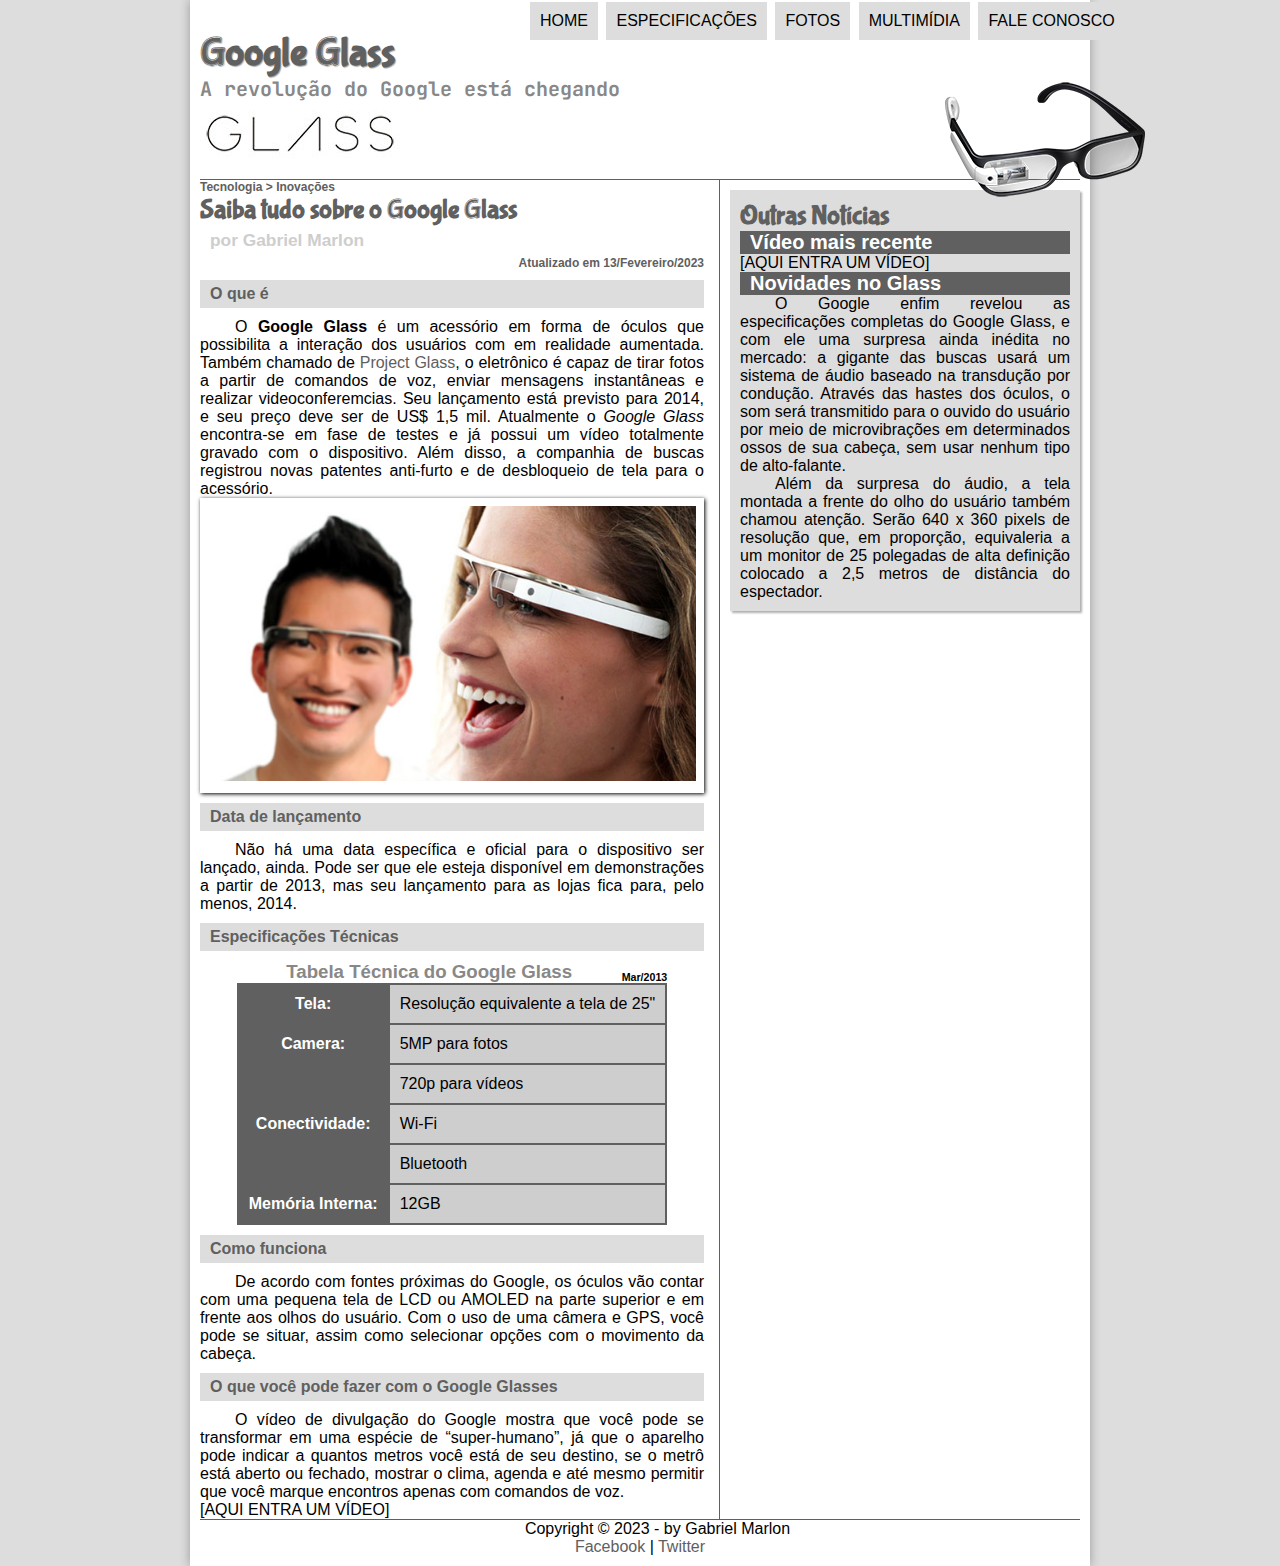
<file: 2014/aulas/index.html>
<!DOCTYPE html>
<html lang="pt-br">
  <head>
    <meta charset="UTF-8" />
    <meta http-equiv="X-UA-Compatible" content="IE=edge" />
    <meta name="viewport" content="width=device-width, initial-scale=1.0" />
    <link rel="stylesheet" href="_css/estilo.css" />
    <title>Tudo sobre Google Glass</title>
  </head>
  <body>
    <div id="interface">
      <header id="cabecalho">
        <hgroup>
          <h1>Google Glass</h1>
          <h2>A revolução do Google está chegando</h2>
        </hgroup>

        <img id="oculos" src="_imagens/glass-oculos-preto-peq.png" />
        <nav id="menu">
          <h1>Menu Principal</h1>
          <ul type="disc">
            <li><a href="index.html">Home</a></li>
            <li><a href="specs.html">Especificações</a></li>
            <li><a href="fotos.html">Fotos</a></li>
            <li><a href="multimidia.html">Multimídia</a></li>
            <li><a href="fale-conosco.html">Fale conosco</a></li>
          </ul>
        </nav>
      </header>

      <section id="corpo">
        <article id="noticia-principal">
          <header id="cabecalho-artigo">
            <hgroup>
              <h3>Tecnologia > Inovações</h3>
              <h1>Saiba tudo sobre o Google Glass</h1>
              <h2>por Gabriel Marlon</h2>
              <h3 class="direita">Atualizado em 13/Fevereiro/2023</h3>
            </hgroup>
          </header>
          <h2>O que é</h2>

          <p>
            O <b>Google Glass</b> é um acessório em forma de óculos que possibilita a interação dos usuários com em realidade
            aumentada. Também chamado de <a href="https://www.google.com/glass/start/" target="_blank">Project Glass</a>, o
            eletrônico é capaz de tirar fotos a partir de comandos de voz, enviar mensagens instantâneas e realizar
            video&shy;conferem&shy;cias. Seu lançamento está previsto para 2014, e seu preço deve ser de US$ 1,5 mil.
            Atualmente o <em>Google Glass</em> encontra-se em fase de testes e já possui um vídeo totalmente gravado com o
            dispositivo. Além disso, a companhia de buscas registrou novas patentes anti-furto e de desbloqueio de tela para
            o acessório.
          </p>

          <figure class="foto-legenda">
            <img src="_imagens/glass-quadro-homem-mulher.jpg" />
            <figcaption>
              <h3>Google Glass</h3>
              <p>Uma nova maneira de ver o mundo.</p>
            </figcaption>
          </figure>
          <h2>Data de lançamento</h2>
          <p>
            Não há uma data específica e oficial para o dispositivo ser lançado, ainda. Pode ser que ele esteja disponível em
            demonstrações a partir de 2013, mas seu lançamento para as lojas fica para, pelo menos, 2014.
          </p>

          <h2>Especificações Técnicas</h2>
          <table id="tabelaspec">
            <caption>
              Tabela Técnica do Google Glass
              <span>Mar/2013</span>
            </caption>

            <tr>
              <td class="ce">Tela:</td>
              <td class="cd">Resolução equivalente a tela de 25"</td>
            </tr>
            <tr>
              <td rowspan="2" class="ce">Camera:</td>
              <td class="cd">5MP para fotos</td>
            </tr>
            <tr>
              <td class="cd">720p para vídeos</td>
            </tr>
            <tr>
              <td rowspan="2" class="ce">Conectividade:</td>
              <td class="cd">Wi-Fi</td>
            </tr>
            <tr>
              <td class="cd">Bluetooth</td>
            </tr>
            <tr>
              <td class="ce">Memória Interna:</td>
              <td class="cd">12GB</td>
            </tr>
          </table>
          <h2>Como funciona</h2>
          <p>
            De acordo com fontes próximas do Google, os óculos vão contar com uma pequena tela de LCD ou AMOLED na parte
            superior e em frente aos olhos do usuário. Com o uso de uma câmera e GPS, você pode se situar, assim como
            selecionar opções com o movimento da cabeça.
          </p>

          <h2>O que você pode fazer com o Google Glasses</h2>
          <p>
            O vídeo de divulgação do Google mostra que você pode se transformar em uma espécie de “super-<wbr />humano”, já
            que o aparelho pode indicar a quantos metros você está de seu destino, se o metrô está aberto ou fechado, mostrar
            o clima, agenda e até mesmo permitir que você marque encontros apenas com comandos de voz.
          </p>

          [AQUI ENTRA UM VÍDEO]
        </article>
      </section>
      <aside id="lateral">
        <h1>Outras Notícias</h1>
        <h2>Vídeo mais recente</h2>

        [AQUI ENTRA UM VÍDEO]

        <h2>Novidades no Glass</h2>
        <p>
          O Google enfim revelou as especificações completas do Google Glass, e com ele uma surpresa ainda inédita no
          mercado: a gigante das buscas usará um sistema de áudio baseado na transdução por condução. Através das hastes dos
          óculos, o som será transmitido para o ouvido do usuário por meio de microvibrações em determinados ossos de sua
          cabeça, sem usar nenhum tipo de alto-falante.
        </p>

        <p>
          Além da surpresa do áudio, a tela montada a frente do olho do usuário também chamou atenção. Serão 640 x 360 pixels
          de resolução que, em proporção, equivaleria a um monitor de 25 polegadas de alta definição colocado a 2,5 metros de
          distância do espectador.
        </p>
      </aside>
      <footer id="rodape">
        <p>
          Copyright &copy; 2023 - by Gabriel Marlon<br />
          <a href="https://www.facebook.com/" target="_blank">Facebook</a> |
          <a href="https://twitter.com/" target="_blank">Twitter</a>
        </p>
      </footer>
    </div>
  </body>
</html>
</file>
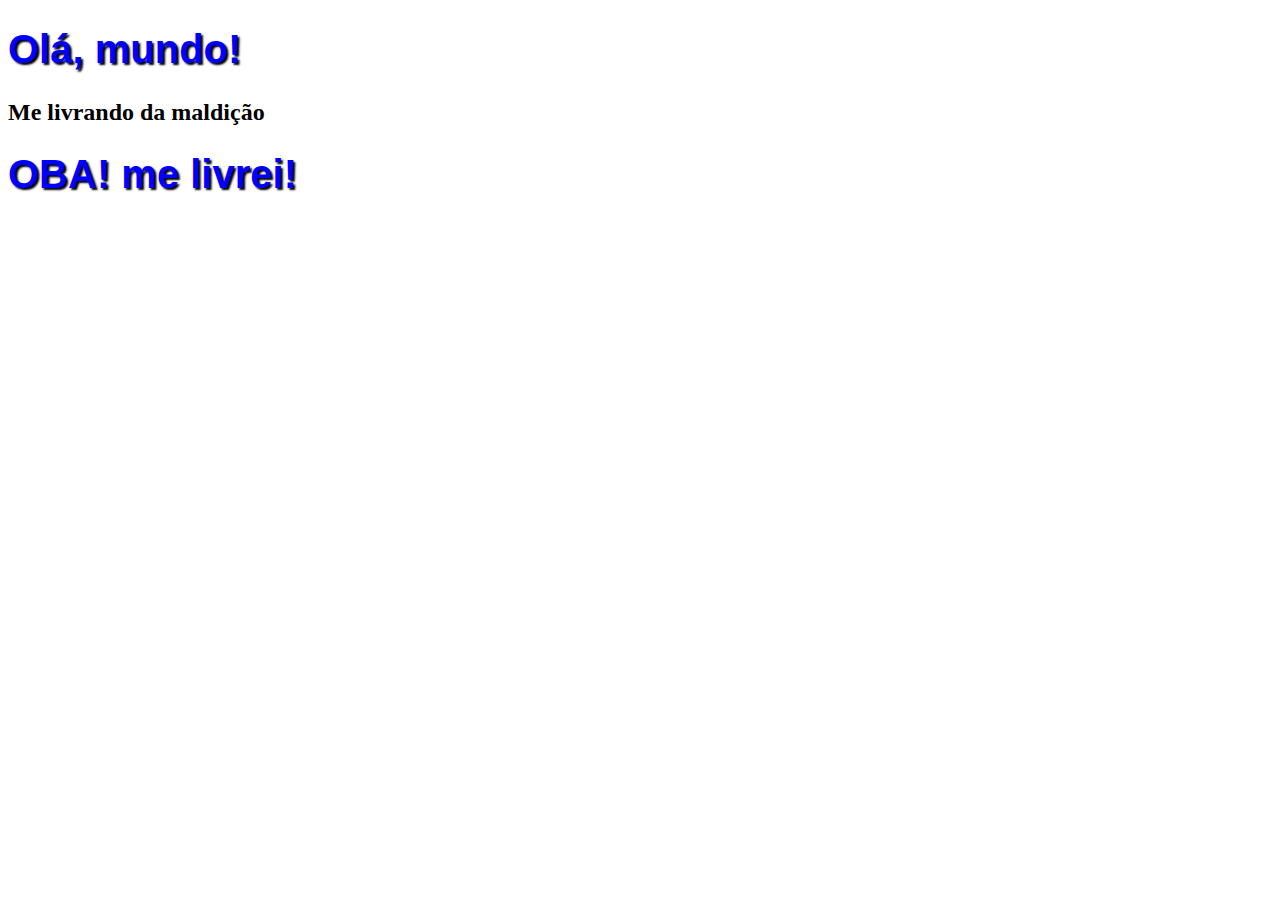
<file: 2014/aulas/projeto-ola-mundo/maldicao.html>
<!DOCTYPE html>
<html lang="pt-br">
  <head>
    <meta charset="UTF-8" />
    <meta http-equiv="X-UA-Compatible" content="IE=edge" />
    <meta name="viewport" content="width=device-width, initial-scale=1.0" />
    <title>Curso de HTML5</title>
    <style>
      h1 {
        font-family: Arial;
        font-size: 30pt;
        color: blue;
        text-shadow: 2px 2px 2px black;
      }
    </style>
  </head>
  <body>
    <h1>Olá, mundo!</h1>
    <h2>Me livrando da maldição</h2>
    <h1>OBA! me livrei!</h1>
  </body>
</html>
</file>
<file: 2014/aulas/_css/estilo.css>
@charset "UTF-8";
@import url('https://fonts.googleapis.com/css2?family=JetBrains+Mono:wght@600&display=swap');
@font-face {
  font-family: 'FonteLogo';
  src: url('../_fonts/bubblegum-sans-regular.otf');
}

* {
  margin: 0;
  padding: 0;
  box-sizing: border-box;
}

body {
  font-family: Arial, sans-serif;
  background-color: #dddddd;
  color: #000000;
}

div#interface {
  width: 900px;
  background-color: #ffffff;
  margin: 0px auto 0px auto;
  padding: 10px;
  box-shadow: 0px 0px 10px #00000050;
}

p {
  text-align: justify;
  text-indent: 35px;
}

a {
  color: #606060;
  text-decoration: none;
}

a:hover {
  color: #ff0000;
  text-decoration: underline;
}

/* Formatação do Cabeçalho*/
header#cabecalho {
  border-bottom: 1px #606060 solid;
  height: 150px;
  background: url('../_imagens/glass-logo-peq.jpg') no-repeat 0px 80px;
}

header#cabecalho img#oculos {
  position: absolute;
  left: 945px;
  top: 78px;
}

header#cabecalho h1 {
  font-family: 'FonteLogo', sans-serif;
  font-size: 30pt;
  color: #606060;
  text-shadow: 1px 1px 1px #00000060;
  padding: 0px;
  margin-top: 20px;
}

header#cabecalho h2 {
  font-family: 'JetBrains Mono', monospace;
  font-size: 15pt;
  color: #888888;
  padding: 0px;
}

header#cabecalho-artigo h1 {
  font-family: 'FonteLogo', sans-serif;
  font-size: 20pt;
  color: #606060;
  margin-bottom: 0px;
}

article#noticia-principal header#cabecalho-artigo h2 {
  font-size: 13pt;
  color: #cecece;
  background-color: #ffffff;
  margin: 0px;
}

header#cabecalho-artigo h3 {
  font-size: 12px;
  color: #606060;
}

.direita {
  text-align: right;
}

/* Formatação de imagens com legendas */
figure.foto-legenda {
  position: relative;
  border: 8px solid #ffffff;
  box-shadow: 1px 1px 4px #000000;
}

figure.foto-legenda img {
  width: 100%;
  height: 100%;
}

figure.foto-legenda figcaption {
  opacity: 0;
  position: absolute;
  top: 0px;
  background-color: #00000050;
  color: #ffffff;
  width: 100%;
  height: 100%;
  padding: 10px;
  box-sizing: border-box;
  transition: opacity 1s;
}

figure.foto-legenda:hover figcaption {
  opacity: 1;
}

/* Formatação do menu*/
nav#menu {
  display: block;
}

nav#menu ul {
  list-style: none;
  text-transform: uppercase;
  position: absolute;
  top: 0px;
  left: 528px;
}

nav#menu li {
  display: inline-block;
  background-color: #dddddd;
  padding: 10px;
  margin: 2px;
  transition: 1s;
}

nav#menu li:hover {
  background-color: #606060;
}

nav#menu h1 {
  display: none;
}

nav#menu a {
  color: #000000;
}

nav#menu a:hover {
  color: #ffffff;
  transition: 1s;
}

/* Formatação do Corpo*/
section#corpo {
  display: block;
  width: 520px;
  float: left;
  border-right: 1px solid #606060;
  padding-right: 15px;
}

/* Formatação de artigo*/

article#noticia-principal h2 {
  font-size: 12pt;
  color: #606060;
  background-color: #dddddd;
  padding: 5px 0px 5px 10px;
  margin: 10px 0px 10px 0px;
}

/* Formatação da tabela*/
table#tabelaspec {
  border: 1px solid #606060;
  border-spacing: 0px;
  margin-left: auto;
  margin-right: auto;
}

table#tabelaspec td {
  border: 1px solid #606060;
  padding: 10px;
  text-align: center;
}

table#tabelaspec td.ce {
  background-color: #606060;
  color: #ffffff;
  vertical-align: top;
  font-weight: bold;
}

table#tabelaspec td.cd {
  background-color: #cecece;
  text-align: left;
}

table#tabelaspec caption {
  color: #888888;
  font-size: 14pt;
  font-weight: bold;
}

table#tabelaspec caption span {
  display: block;
  float: right;
  color: #000000;
  font-size: 8pt;
  margin-top: 10px;
}

/* Formatação da lateral*/
aside#lateral {
  display: block;
  width: 350px;
  float: right;
  background-color: #dddddd;
  padding: 10px;
  margin-top: 10px;
  box-shadow: 2px 2px 2px #00000050;
}

aside#lateral h1 {
  font-family: 'FonteLogo', sans-serif;
  font-size: 20pt;
  color: #606060;
  margin-top: 0px;
}

aside#lateral h2 {
  background-color: #606060;
  font-size: 15pt;
  color: #ffffff;
  padding-left: 10px;
}

/* Formatação do rodape*/
footer#rodape {
  clear: both;
  border-top: 1px solid #606060;
}

footer#rodape p {
  text-align: center;
}
</file>
